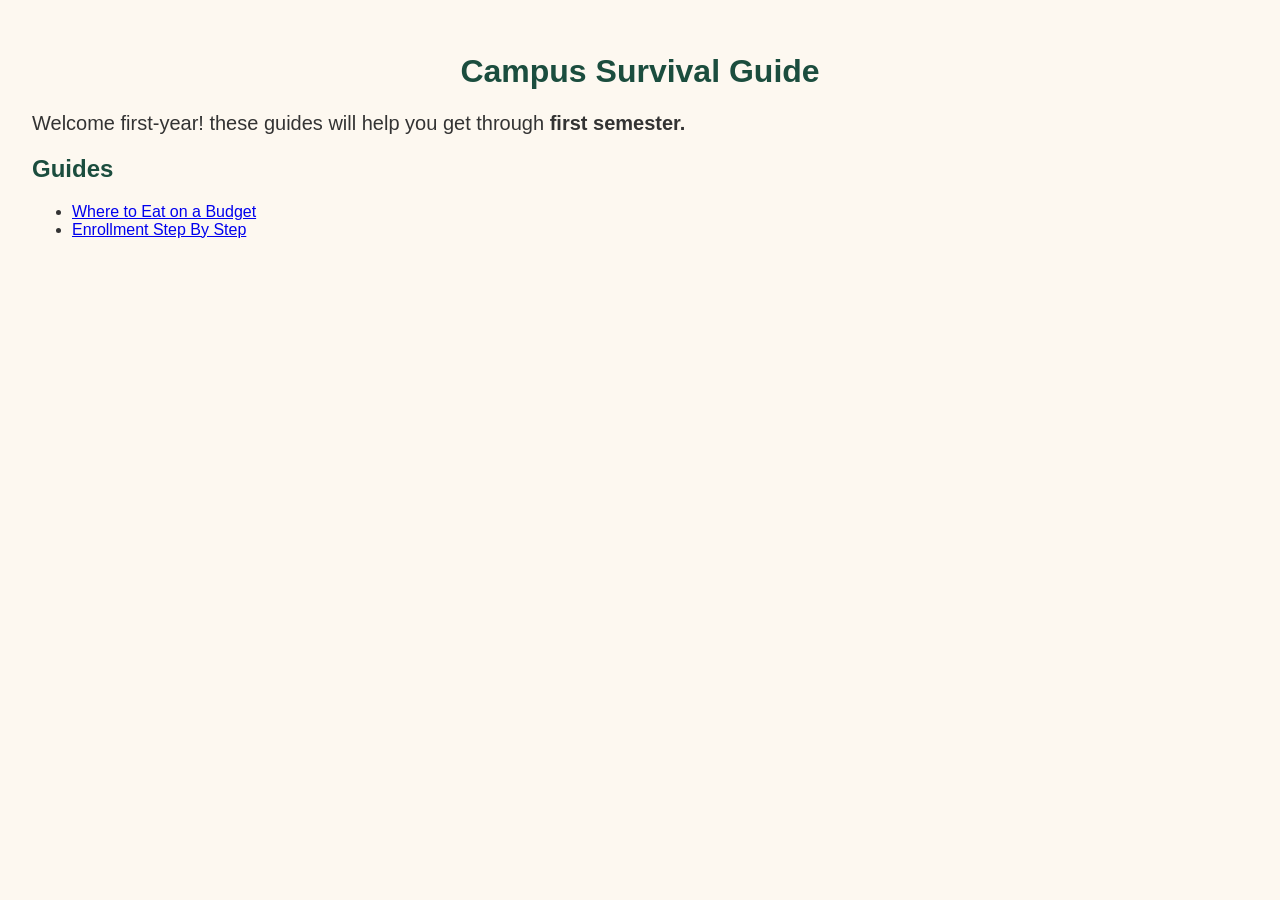
<file: images/index.html>
<!DOCTYPE html>
<html lang="en">
<head>
    <meta charset="UTF-8">
    <meta name="viewport" content="width=device-width, initial-scale=1.0">
    <link rel="stylesheet" href="../guides/style.css">
    <title>Campus Survival Guide</title>
</head>
<body>
    <h1>Campus Survival Guide</h1>

    <p class="intro">Welcome first-year! these guides will help you get through <strong>first semester.</strong></p>

    <h2>Guides</h2>

    <ul>
        <li><a href="../guides/food.html">Where to Eat on a Budget</a></li>
        <li><a href="../guides/enrollment.html">Enrollment Step By Step</a></li>    
    </ul>
    
</body>
</html>
</file>
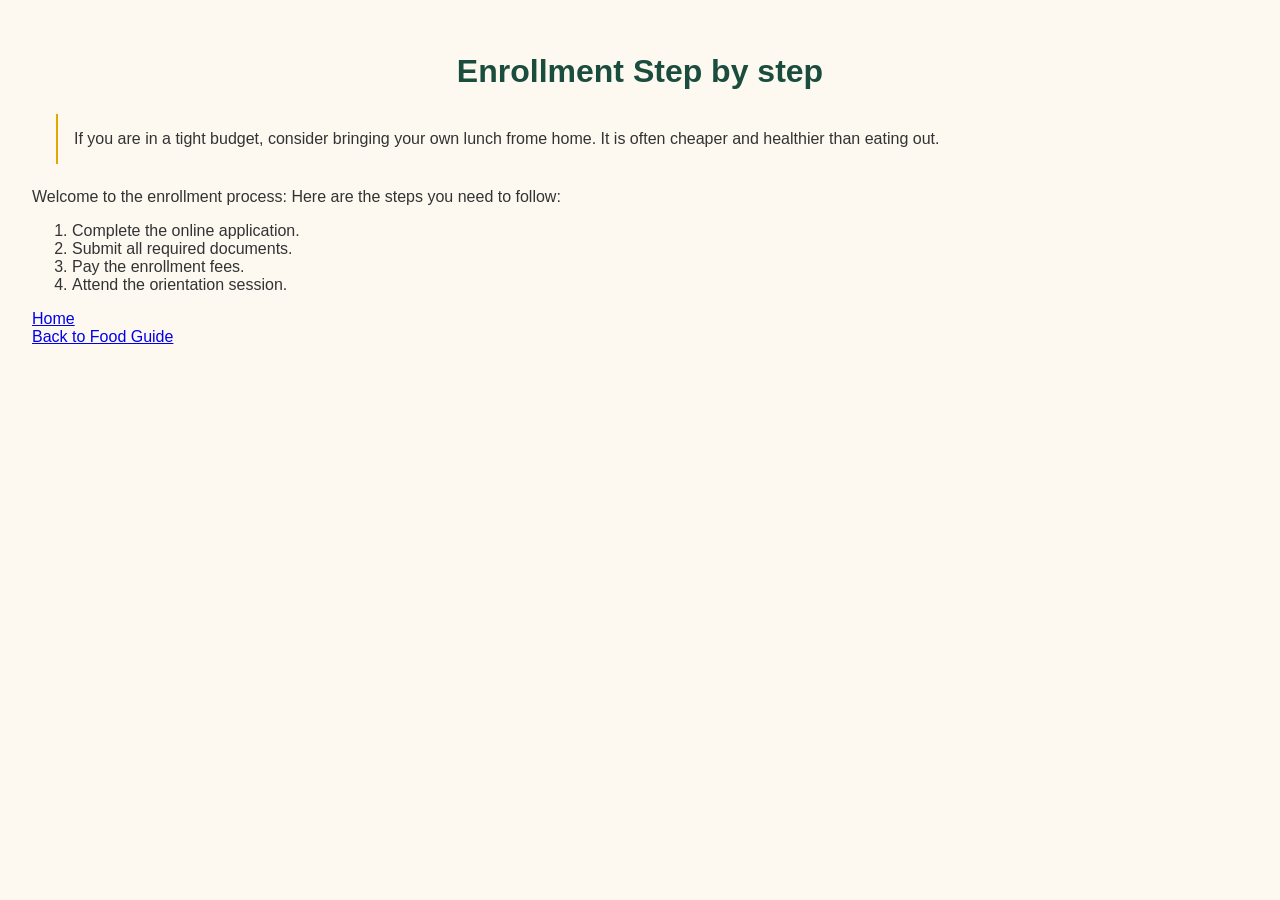
<file: guides/enrollment.html>
<!DOCTYPE html>
<html lang="en">
<head>
    <meta charset="UTF-8">
    <meta name="viewport" content="width=device-width, initial-scale=1.0">
    <link rel="stylesheet" href="style.css">
    <title>Enrollment Guide</title>
</head>
<body>
    <h1>Enrollment Step by step</h1>
    <p class="tip">If you are in a tight budget, consider bringing your own lunch frome home. It is often cheaper and healthier than eating out.</p>
    <p>Welcome to the enrollment process: Here are the steps you need to follow:</p>

    <ol>
        <li>Complete the online application.</li>
        <li>Submit all required documents.</li>
        <li>Pay the enrollment fees.</li>
        <li>Attend the orientation session.</li>
    </ol>

   <!-- Back to home: up to Folder-->
   <a href="../images/index.html">Home</a>
   <br>
   <!-- Back to Food guide: same folder-->
   <a href="food.html">Back to Food Guide</a>

      


</body>
</html>
</file>
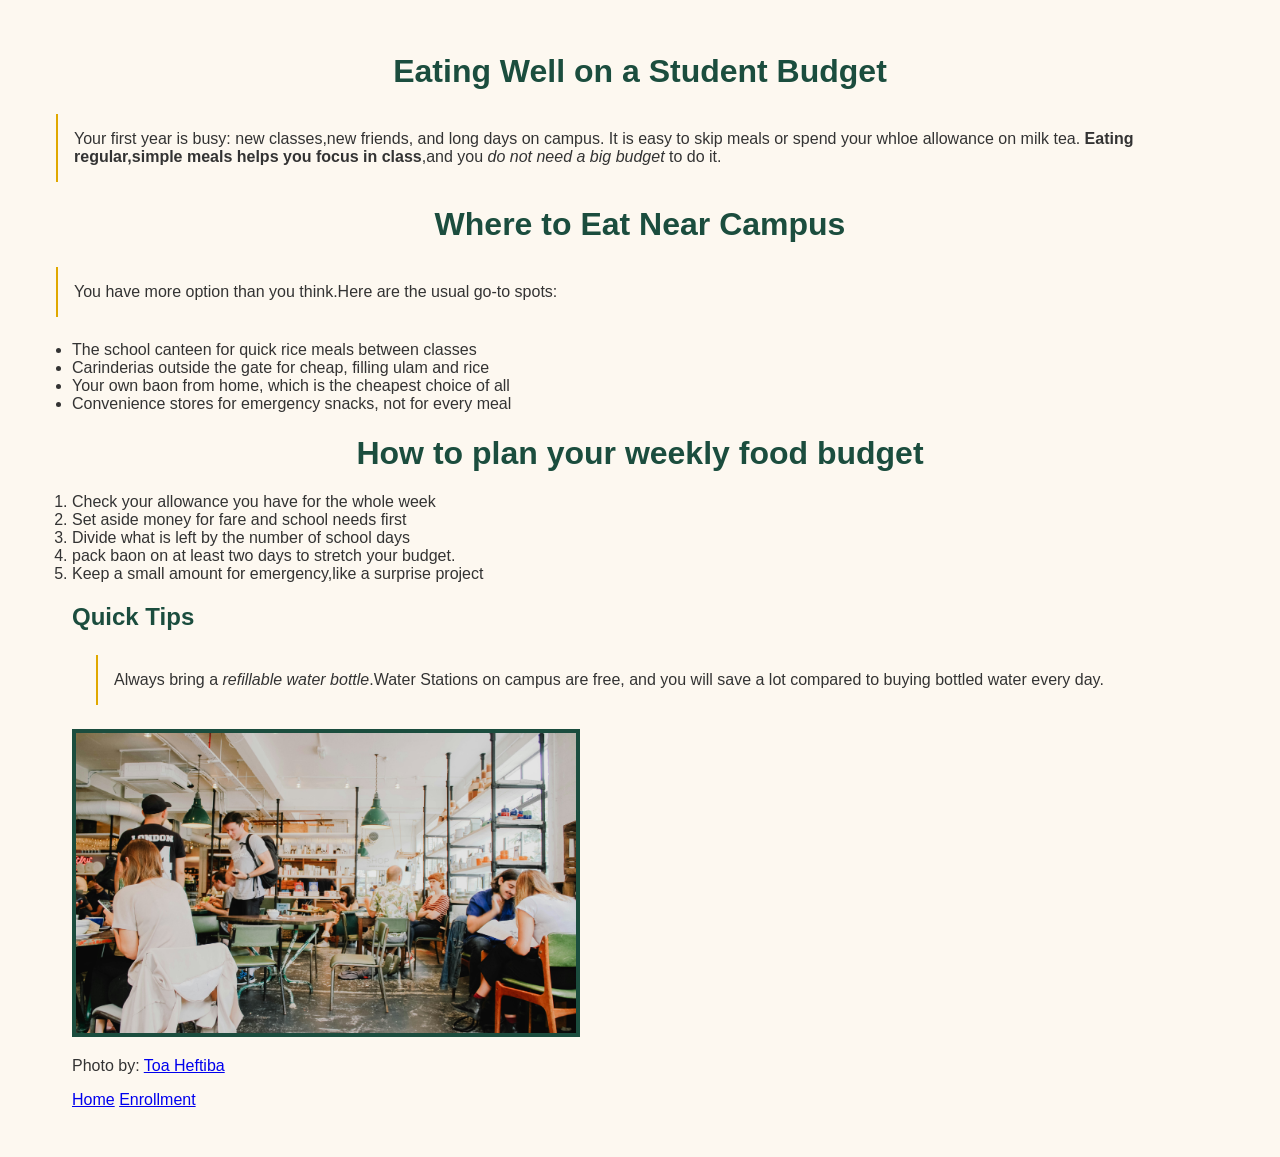
<file: guides/food.html>
<!DOCTYPE html>
<html lang="en">
<head>
    <meta charset="UTF-8">
    <meta name="viewport" content="width=device-width, initial-scale=1.0">
    <link rel="stylesheet" href="style.css">
    <title>Food Guide</title>
</head>
<body>
     <h1><strong>Eating Well on a Student Budget</strong></h1>
      <p class="tip">Your first year is busy: new classes,new friends, and long days on campus. It is easy to skip meals or spend your whloe allowance on milk tea.
      <strong>Eating regular,simple meals helps you focus in class</strong>,and you <em> do not need a big budget </em> to do it.</p>

<h1>Where to Eat Near Campus</h1>

<p class="tip">You have more option than you think.Here are the usual go-to spots:</p>

            <ul>
                    <li>The school canteen for quick rice meals between classes</li>
                    <li>Carinderias outside the gate for cheap, filling ulam and rice</li>
                    <li>Your own baon from home, which is the cheapest choice of all</li>
                    <li>Convenience stores for emergency snacks, not for every meal</li>
            </ul>


      <h1>How to plan  your weekly food budget</h1>

      <ol>
          <li>Check your allowance you have for the whole week</li>
          <li>Set aside money for fare and school needs first</li>
          <li>Divide  what is left by the number of school days</li>
          <li>pack baon on  at least two days to stretch your budget.</li>
          <li>Keep a small amount for emergency,like a surprise project </li>

     <h2>Quick Tips</h2>

      <p class="tip">Always bring a <em>refillable water bottle</em>.Water Stations on campus are free, and you will save  a lot compared to buying bottled water every day. </p>
     
      <img src="../images/canteen.jpg" alt="People eating inside the Cafeteria" width="500" height="300">
      <p>Photo by: <a href="https://unsplash.com/photos/people-eating-inside-of-cafeteria-during-daytime-6bKpHAun4d8">Toa Heftiba</a></p> 


    <a href="../images/index.html">Home</a>
    <a href="enrollment.html">Enrollment</a>

     

</body>
</html>
</file>
<file: guides/style.css>
body {
    font-family: Arial, sans-serif;
    color: #333333;
    background-color: #FDF8F0;
    padding: 24px;
}

h1, h2 {
    color: #1B4D3E;
}

h1 {
    text-align: center;
}

.tip {
    background-color: #FDF8F0;
    padding: 16px;
    border-left: 2px solid #E0A800;
    margin: 24px;
}

.intro {
    font-size: 20px;
}

img {
    border: 4px solid #1B4D3E;
}
</file>
